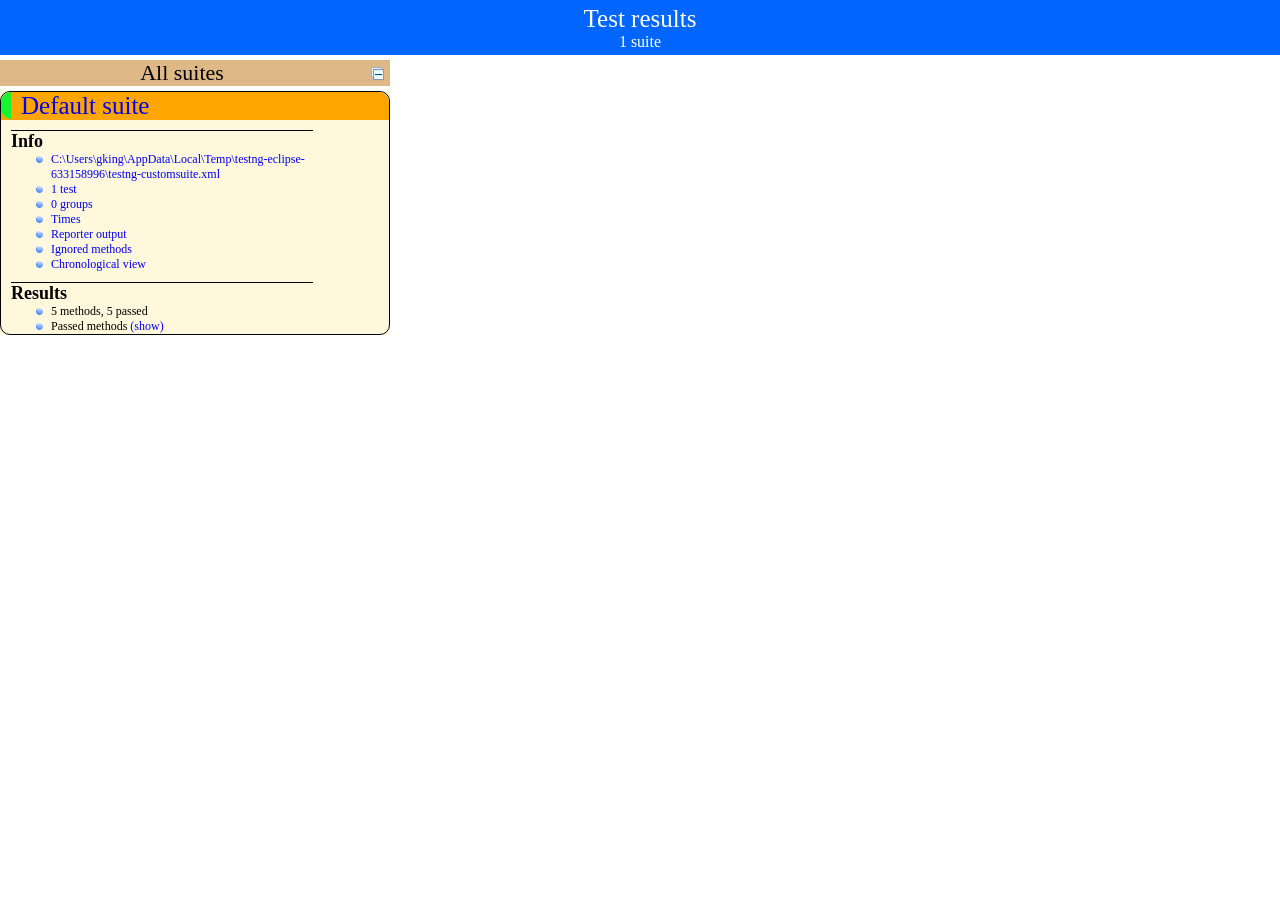
<file: test-output/index.html>
<!DOCTYPE html>

<html>
  <head>
  <meta charset='utf-8'>
  <title>TestNG reports</title>

    <link type="text/css" href="testng-reports.css" rel="stylesheet" />
    <script type="text/javascript" src="jquery-1.7.1.min.js"></script>
    <script type="text/javascript" src="testng-reports.js"></script>
    <script type="text/javascript" src="https://www.google.com/jsapi"></script>
    <script type='text/javascript'>
      google.load('visualization', '1', {packages:['table']});
      google.setOnLoadCallback(drawTable);
      var suiteTableInitFunctions = new Array();
      var suiteTableData = new Array();
    </script>
    <!--
      <script type="text/javascript" src="jquery-ui/js/jquery-ui-1.8.16.custom.min.js"></script>
     -->
  </head>

  <body>
    <div class="top-banner-root">
      <span class="top-banner-title-font">Test results</span>
      <br/>
      <span class="top-banner-font-1">1 suite</span>
    </div> <!-- top-banner-root -->
    <div class="navigator-root">
      <div class="navigator-suite-header">
        <span>All suites</span>
        <a href="#" title="Collapse/expand all the suites" class="collapse-all-link">
          <img src="collapseall.gif" class="collapse-all-icon">
          </img> <!-- collapse-all-icon -->
        </a> <!-- collapse-all-link -->
      </div> <!-- navigator-suite-header -->
      <div class="suite">
        <div class="rounded-window">
          <div class="suite-header light-rounded-window-top">
            <a href="#" panel-name="suite-Default_suite" class="navigator-link">
              <span class="suite-name border-passed">Default suite</span>
            </a> <!-- navigator-link -->
          </div> <!-- suite-header light-rounded-window-top -->
          <div class="navigator-suite-content">
            <div class="suite-section-title">
              <span>Info</span>
            </div> <!-- suite-section-title -->
            <div class="suite-section-content">
              <ul>
                <li>
                  <a href="#" panel-name="test-xml-Default_suite" class="navigator-link ">
                    <span>C:\Users\gking\AppData\Local\Temp\testng-eclipse-633158996\testng-customsuite.xml</span>
                  </a> <!-- navigator-link  -->
                </li>
                <li>
                  <a href="#" panel-name="testlist-Default_suite" class="navigator-link ">
                    <span class="test-stats">1 test</span>
                  </a> <!-- navigator-link  -->
                </li>
                <li>
                  <a href="#" panel-name="group-Default_suite" class="navigator-link ">
                    <span>0 groups</span>
                  </a> <!-- navigator-link  -->
                </li>
                <li>
                  <a href="#" panel-name="times-Default_suite" class="navigator-link ">
                    <span>Times</span>
                  </a> <!-- navigator-link  -->
                </li>
                <li>
                  <a href="#" panel-name="reporter-Default_suite" class="navigator-link ">
                    <span>Reporter output</span>
                  </a> <!-- navigator-link  -->
                </li>
                <li>
                  <a href="#" panel-name="ignored-methods-Default_suite" class="navigator-link ">
                    <span>Ignored methods</span>
                  </a> <!-- navigator-link  -->
                </li>
                <li>
                  <a href="#" panel-name="chronological-Default_suite" class="navigator-link ">
                    <span>Chronological view</span>
                  </a> <!-- navigator-link  -->
                </li>
              </ul>
            </div> <!-- suite-section-content -->
            <div class="result-section">
              <div class="suite-section-title">
                <span>Results</span>
              </div> <!-- suite-section-title -->
              <div class="suite-section-content">
                <ul>
                  <li>
                    <span class="method-stats">5 methods,   5 passed</span>
                  </li>
                  <li>
                    <span class="method-list-title passed">Passed methods</span>
                    <span class="show-or-hide-methods passed">
                      <a href="#" panel-name="suite-Default_suite" class="hide-methods passed suite-Default_suite"> (hide)</a> <!-- hide-methods passed suite-Default_suite -->
                      <a href="#" panel-name="suite-Default_suite" class="show-methods passed suite-Default_suite"> (show)</a> <!-- show-methods passed suite-Default_suite -->
                    </span>
                    <div class="method-list-content passed suite-Default_suite">
                      <span>
                        <img src="passed.png" width="3%"/>
                        <a href="#" panel-name="suite-Default_suite" title="com.dvops.maven.eclipse.NewTest" class="method navigator-link" hash-for-method="checkLinkAgree">checkLinkAgree</a> <!-- method navigator-link -->
                      </span>
                      <br/>
                      <span>
                        <img src="passed.png" width="3%"/>
                        <a href="#" panel-name="suite-Default_suite" title="com.dvops.maven.eclipse.NewTest" class="method navigator-link" hash-for-method="checkLinkDirectToLoginjsp">checkLinkDirectToLoginjsp</a> <!-- method navigator-link -->
                      </span>
                      <br/>
                      <span>
                        <img src="passed.png" width="3%"/>
                        <a href="#" panel-name="suite-Default_suite" title="com.dvops.maven.eclipse.NewTest" class="method navigator-link" hash-for-method="checkLinkSignup">checkLinkSignup</a> <!-- method navigator-link -->
                      </span>
                      <br/>
                      <span>
                        <img src="passed.png" width="3%"/>
                        <a href="#" panel-name="suite-Default_suite" title="com.dvops.maven.eclipse.NewTest" class="method navigator-link" hash-for-method="checkTitle">checkTitle</a> <!-- method navigator-link -->
                      </span>
                      <br/>
                      <span>
                        <img src="passed.png" width="3%"/>
                        <a href="#" panel-name="suite-Default_suite" title="com.dvops.maven.eclipse.NewTest" class="method navigator-link" hash-for-method="directToRegisterjsp">directToRegisterjsp</a> <!-- method navigator-link -->
                      </span>
                      <br/>
                    </div> <!-- method-list-content passed suite-Default_suite -->
                  </li>
                </ul>
              </div> <!-- suite-section-content -->
            </div> <!-- result-section -->
          </div> <!-- navigator-suite-content -->
        </div> <!-- rounded-window -->
      </div> <!-- suite -->
    </div> <!-- navigator-root -->
    <div class="wrapper">
      <div class="main-panel-root">
        <div panel-name="suite-Default_suite" class="panel Default_suite">
          <div class="suite-Default_suite-class-passed">
            <div class="main-panel-header rounded-window-top">
              <img src="passed.png"/>
              <span class="class-name">com.dvops.maven.eclipse.NewTest</span>
            </div> <!-- main-panel-header rounded-window-top -->
            <div class="main-panel-content rounded-window-bottom">
              <div class="method">
                <div class="method-content">
                  <a name="checkLinkAgree">
                  </a> <!-- checkLinkAgree -->
                  <span class="method-name">checkLinkAgree</span>
                </div> <!-- method-content -->
              </div> <!-- method -->
              <div class="method">
                <div class="method-content">
                  <a name="checkLinkDirectToLoginjsp">
                  </a> <!-- checkLinkDirectToLoginjsp -->
                  <span class="method-name">checkLinkDirectToLoginjsp</span>
                </div> <!-- method-content -->
              </div> <!-- method -->
              <div class="method">
                <div class="method-content">
                  <a name="checkLinkSignup">
                  </a> <!-- checkLinkSignup -->
                  <span class="method-name">checkLinkSignup</span>
                </div> <!-- method-content -->
              </div> <!-- method -->
              <div class="method">
                <div class="method-content">
                  <a name="checkTitle">
                  </a> <!-- checkTitle -->
                  <span class="method-name">checkTitle</span>
                </div> <!-- method-content -->
              </div> <!-- method -->
              <div class="method">
                <div class="method-content">
                  <a name="directToRegisterjsp">
                  </a> <!-- directToRegisterjsp -->
                  <span class="method-name">directToRegisterjsp</span>
                </div> <!-- method-content -->
              </div> <!-- method -->
            </div> <!-- main-panel-content rounded-window-bottom -->
          </div> <!-- suite-Default_suite-class-passed -->
        </div> <!-- panel Default_suite -->
        <div panel-name="test-xml-Default_suite" class="panel">
          <div class="main-panel-header rounded-window-top">
            <span class="header-content">C:\Users\gking\AppData\Local\Temp\testng-eclipse-633158996\testng-customsuite.xml</span>
          </div> <!-- main-panel-header rounded-window-top -->
          <div class="main-panel-content rounded-window-bottom">
            <pre>
&lt;?xml version=&quot;1.0&quot; encoding=&quot;UTF-8&quot;?&gt;
&lt;!DOCTYPE suite SYSTEM &quot;https://testng.org/testng-1.0.dtd&quot;&gt;
&lt;suite name=&quot;Default suite&quot; guice-stage=&quot;DEVELOPMENT&quot;&gt;
  &lt;test thread-count=&quot;5&quot; name=&quot;Default test&quot; verbose=&quot;2&quot;&gt;
    &lt;classes&gt;
      &lt;class name=&quot;com.dvops.maven.eclipse.NewTest&quot;/&gt;
    &lt;/classes&gt;
  &lt;/test&gt; &lt;!-- Default test --&gt;
&lt;/suite&gt; &lt;!-- Default suite --&gt;
            </pre>
          </div> <!-- main-panel-content rounded-window-bottom -->
        </div> <!-- panel -->
        <div panel-name="testlist-Default_suite" class="panel">
          <div class="main-panel-header rounded-window-top">
            <span class="header-content">Tests for Default suite</span>
          </div> <!-- main-panel-header rounded-window-top -->
          <div class="main-panel-content rounded-window-bottom">
            <ul>
              <li>
                <span class="test-name">Default test (1 class)</span>
              </li>
            </ul>
          </div> <!-- main-panel-content rounded-window-bottom -->
        </div> <!-- panel -->
        <div panel-name="group-Default_suite" class="panel">
          <div class="main-panel-header rounded-window-top">
            <span class="header-content">Groups for Default suite</span>
          </div> <!-- main-panel-header rounded-window-top -->
          <div class="main-panel-content rounded-window-bottom">
          </div> <!-- main-panel-content rounded-window-bottom -->
        </div> <!-- panel -->
        <div panel-name="times-Default_suite" class="panel">
          <div class="main-panel-header rounded-window-top">
            <span class="header-content">Times for Default suite</span>
          </div> <!-- main-panel-header rounded-window-top -->
          <div class="main-panel-content rounded-window-bottom">
            <div class="times-div">
              <script type="text/javascript">
suiteTableInitFunctions.push('tableData_Default_suite');
function tableData_Default_suite() {
var data = new google.visualization.DataTable();
data.addColumn('number', 'Number');
data.addColumn('string', 'Method');
data.addColumn('string', 'Class');
data.addColumn('number', 'Time (ms)');
data.addRows(5);
data.setCell(0, 0, 0)
data.setCell(0, 1, 'checkLinkAgree')
data.setCell(0, 2, 'com.dvops.maven.eclipse.NewTest')
data.setCell(0, 3, 1214);
data.setCell(1, 0, 1)
data.setCell(1, 1, 'checkLinkDirectToLoginjsp')
data.setCell(1, 2, 'com.dvops.maven.eclipse.NewTest')
data.setCell(1, 3, 767);
data.setCell(2, 0, 2)
data.setCell(2, 1, 'checkTitle')
data.setCell(2, 2, 'com.dvops.maven.eclipse.NewTest')
data.setCell(2, 3, 354);
data.setCell(3, 0, 3)
data.setCell(3, 1, 'directToRegisterjsp')
data.setCell(3, 2, 'com.dvops.maven.eclipse.NewTest')
data.setCell(3, 3, 347);
data.setCell(4, 0, 4)
data.setCell(4, 1, 'checkLinkSignup')
data.setCell(4, 2, 'com.dvops.maven.eclipse.NewTest')
data.setCell(4, 3, 147);
window.suiteTableData['Default_suite']= { tableData: data, tableDiv: 'times-div-Default_suite'}
return data;
}
              </script>
              <span class="suite-total-time">Total running time: 2 seconds</span>
              <div id="times-div-Default_suite">
              </div> <!-- times-div-Default_suite -->
            </div> <!-- times-div -->
          </div> <!-- main-panel-content rounded-window-bottom -->
        </div> <!-- panel -->
        <div panel-name="reporter-Default_suite" class="panel">
          <div class="main-panel-header rounded-window-top">
            <span class="header-content">Reporter output for Default suite</span>
          </div> <!-- main-panel-header rounded-window-top -->
          <div class="main-panel-content rounded-window-bottom">
          </div> <!-- main-panel-content rounded-window-bottom -->
        </div> <!-- panel -->
        <div panel-name="ignored-methods-Default_suite" class="panel">
          <div class="main-panel-header rounded-window-top">
            <span class="header-content">0 ignored methods</span>
          </div> <!-- main-panel-header rounded-window-top -->
          <div class="main-panel-content rounded-window-bottom">
          </div> <!-- main-panel-content rounded-window-bottom -->
        </div> <!-- panel -->
        <div panel-name="chronological-Default_suite" class="panel">
          <div class="main-panel-header rounded-window-top">
            <span class="header-content">Methods in chronological order</span>
          </div> <!-- main-panel-header rounded-window-top -->
          <div class="main-panel-content rounded-window-bottom">
            <div class="chronological-class">
              <div class="chronological-class-name">com.dvops.maven.eclipse.NewTest</div> <!-- chronological-class-name -->
              <div class="configuration-test before">
                <span class="method-name">beforeTest</span>
                <span class="method-start">0 ms</span>
              </div> <!-- configuration-test before -->
              <div class="test-method">
                <span class="method-name">checkLinkAgree</span>
                <span class="method-start">1542 ms</span>
              </div> <!-- test-method -->
              <div class="test-method">
                <span class="method-name">checkLinkDirectToLoginjsp</span>
                <span class="method-start">2759 ms</span>
              </div> <!-- test-method -->
              <div class="test-method">
                <span class="method-name">checkLinkSignup</span>
                <span class="method-start">3527 ms</span>
              </div> <!-- test-method -->
              <div class="test-method">
                <span class="method-name">checkTitle</span>
                <span class="method-start">3675 ms</span>
              </div> <!-- test-method -->
              <div class="test-method">
                <span class="method-name">directToRegisterjsp</span>
                <span class="method-start">4031 ms</span>
              </div> <!-- test-method -->
              <div class="configuration-test after">
                <span class="method-name">afterTest</span>
                <span class="method-start">4381 ms</span>
              </div> <!-- configuration-test after -->
          </div> <!-- main-panel-content rounded-window-bottom -->
        </div> <!-- panel -->
      </div> <!-- main-panel-root -->
    </div> <!-- wrapper -->
  </body>
</html>
</file>
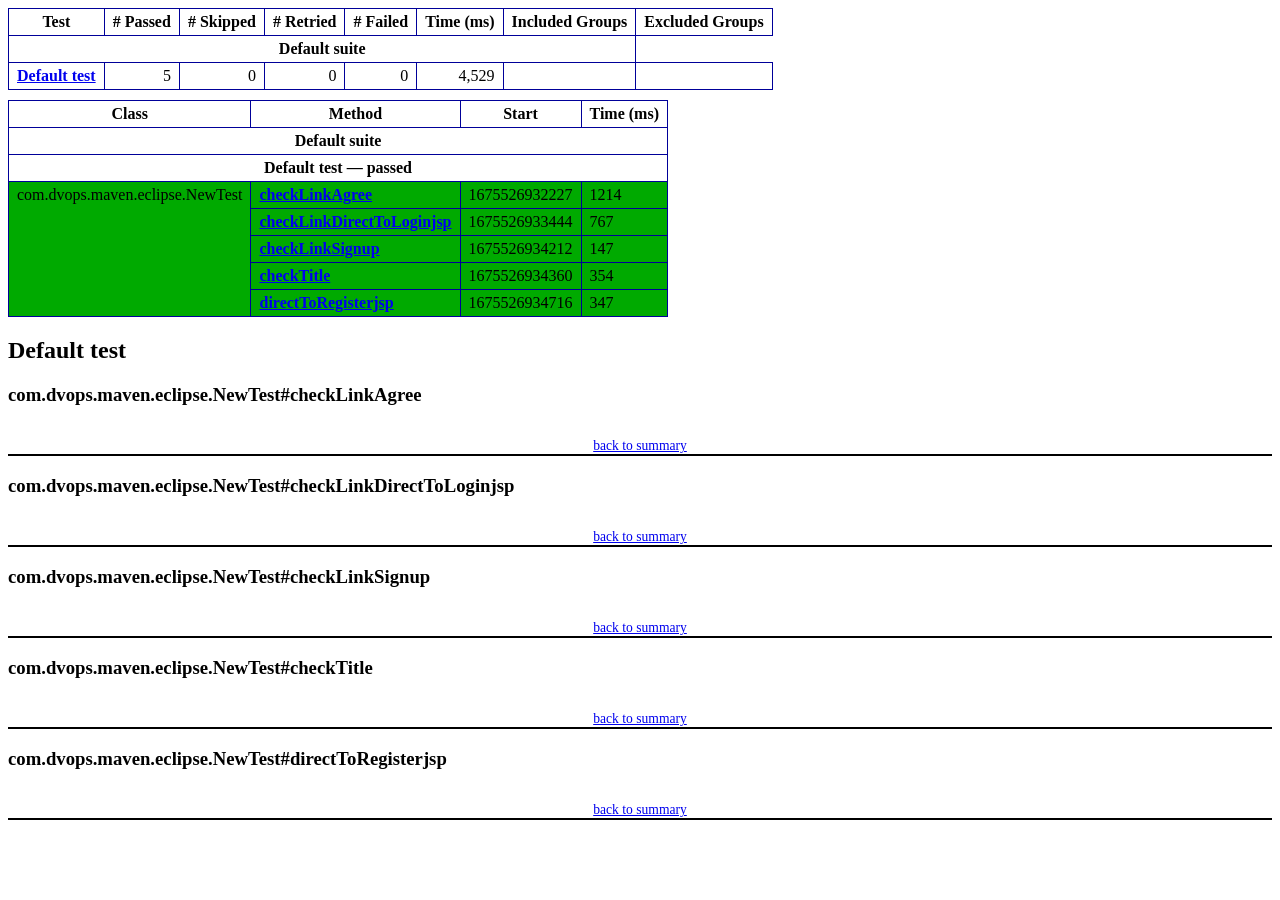
<file: test-output/emailable-report.html>
<!DOCTYPE html PUBLIC "-//W3C//DTD XHTML 1.1//EN" "http://www.w3.org/TR/xhtml11/DTD/xhtml11.dtd">
<html xmlns="http://www.w3.org/1999/xhtml">
<head>
<meta http-equiv="content-type" content="text/html; charset=UTF-8"/>
<title>TestNG Report</title>
<style type="text/css">table {margin-bottom:10px;border-collapse:collapse;empty-cells:show}th,td {border:1px solid #009;padding:.25em .5em}th {vertical-align:bottom}td {vertical-align:top}table a {font-weight:bold}.stripe td {background-color: #E6EBF9}.num {text-align:right}.passedodd td {background-color: #3F3}.passedeven td {background-color: #0A0}.skippedodd td {background-color: #DDD}.skippedeven td {background-color: #CCC}.failedodd td,.attn {background-color: #F33}.failedeven td,.stripe .attn {background-color: #D00}.stacktrace {white-space:pre;font-family:monospace}.totop {font-size:85%;text-align:center;border-bottom:2px solid #000}.invisible {display:none}</style>
</head>
<body>
<table>
<tr><th>Test</th><th># Passed</th><th># Skipped</th><th># Retried</th><th># Failed</th><th>Time (ms)</th><th>Included Groups</th><th>Excluded Groups</th></tr>
<tr><th colspan="7">Default suite</th></tr>
<tr><td><a href="#t0">Default test</a></td><td class="num">5</td><td class="num">0</td><td class="num">0</td><td class="num">0</td><td class="num">4,529</td><td></td><td></td></tr>
</table>
<table id='summary'><thead><tr><th>Class</th><th>Method</th><th>Start</th><th>Time (ms)</th></tr></thead><tbody><tr><th colspan="4">Default suite</th></tr></tbody><tbody id="t0"><tr><th colspan="4">Default test &#8212; passed</th></tr><tr class="passedeven"><td rowspan="5">com.dvops.maven.eclipse.NewTest</td><td><a href="#m0">checkLinkAgree</a></td><td rowspan="1">1675526932227</td><td rowspan="1">1214</td></tr><tr class="passedeven"><td><a href="#m1">checkLinkDirectToLoginjsp</a></td><td rowspan="1">1675526933444</td><td rowspan="1">767</td></tr><tr class="passedeven"><td><a href="#m2">checkLinkSignup</a></td><td rowspan="1">1675526934212</td><td rowspan="1">147</td></tr><tr class="passedeven"><td><a href="#m3">checkTitle</a></td><td rowspan="1">1675526934360</td><td rowspan="1">354</td></tr><tr class="passedeven"><td><a href="#m4">directToRegisterjsp</a></td><td rowspan="1">1675526934716</td><td rowspan="1">347</td></tr></tbody>
</table>
<h2>Default test</h2><h3 id="m0">com.dvops.maven.eclipse.NewTest#checkLinkAgree</h3><table class="result"><tr><th class="invisible"/></tr></table><p class="totop"><a href="#summary">back to summary</a></p>
<h3 id="m1">com.dvops.maven.eclipse.NewTest#checkLinkDirectToLoginjsp</h3><table class="result"><tr><th class="invisible"/></tr></table><p class="totop"><a href="#summary">back to summary</a></p>
<h3 id="m2">com.dvops.maven.eclipse.NewTest#checkLinkSignup</h3><table class="result"><tr><th class="invisible"/></tr></table><p class="totop"><a href="#summary">back to summary</a></p>
<h3 id="m3">com.dvops.maven.eclipse.NewTest#checkTitle</h3><table class="result"><tr><th class="invisible"/></tr></table><p class="totop"><a href="#summary">back to summary</a></p>
<h3 id="m4">com.dvops.maven.eclipse.NewTest#directToRegisterjsp</h3><table class="result"><tr><th class="invisible"/></tr></table><p class="totop"><a href="#summary">back to summary</a></p>
</body>
</html>
</file>
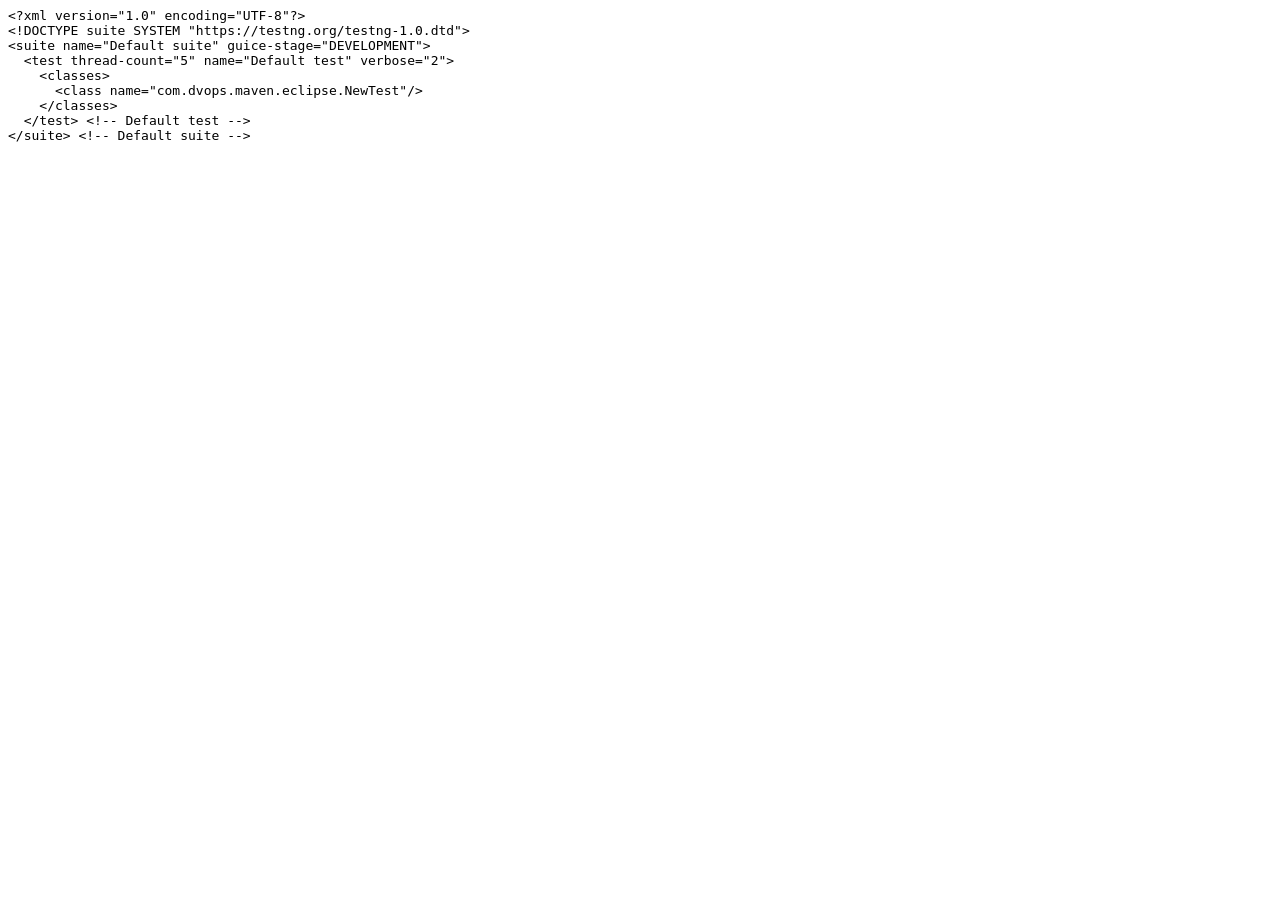
<file: test-output/old/Default suite/testng.xml.html>
<html><head><title>testng.xml for Default suite</title></head><body><tt>&lt;?xml&nbsp;version="1.0"&nbsp;encoding="UTF-8"?&gt;<br/>&lt;!DOCTYPE&nbsp;suite&nbsp;SYSTEM&nbsp;"https://testng.org/testng-1.0.dtd"&gt;<br/>&lt;suite&nbsp;name="Default&nbsp;suite"&nbsp;guice-stage="DEVELOPMENT"&gt;<br/>&nbsp;&nbsp;&lt;test&nbsp;thread-count="5"&nbsp;name="Default&nbsp;test"&nbsp;verbose="2"&gt;<br/>&nbsp;&nbsp;&nbsp;&nbsp;&lt;classes&gt;<br/>&nbsp;&nbsp;&nbsp;&nbsp;&nbsp;&nbsp;&lt;class&nbsp;name="com.dvops.maven.eclipse.NewTest"/&gt;<br/>&nbsp;&nbsp;&nbsp;&nbsp;&lt;/classes&gt;<br/>&nbsp;&nbsp;&lt;/test&gt;&nbsp;&lt;!--&nbsp;Default&nbsp;test&nbsp;--&gt;<br/>&lt;/suite&gt;&nbsp;&lt;!--&nbsp;Default&nbsp;suite&nbsp;--&gt;<br/></tt></body></html>
</file>
<file: test-output/testng-reports.css>
body {
    margin: 0 0 5px 5px;
}

ul {
    margin: 0;
}

li {
    list-style-type: none;
}

a {
    text-decoration: none;
}

a:hover {
    text-decoration: underline;
}

.navigator-selected {
    background: #ffa500;
}

.wrapper {
    position: absolute;
    top: 60px;
    bottom: 0;
    left: 400px;
    right: 0;
    overflow: auto;
}

.navigator-root {
    position: absolute;
    top: 60px;
    bottom: 0;
    left: 0;
    width: 400px;
    overflow-y: auto;
}

.suite {
    margin: 0 10px 10px 0;
    background-color: #fff8dc;
}

.suite-name {
    padding-left: 10px;
    font-size: 25px;
    font-family: Times, sans-serif;
}

.main-panel-header {
    padding: 5px;
    background-color: #9FB4D9; /*afeeee*/;
    font-family: monospace;
    font-size: 18px;
}

.main-panel-content {
    padding: 5px;
    margin-bottom: 10px;
    background-color: #DEE8FC; /*d0ffff*/;
}

.rounded-window {
    border-radius: 10px;
    border-style: solid;
    border-width: 1px;
}

.rounded-window-top {
    border-top-right-radius: 10px 10px;
    border-top-left-radius: 10px 10px;
    border-style: solid;
    border-width: 1px;
    overflow: auto;
}

.light-rounded-window-top {
    border-top-right-radius: 10px 10px;
    border-top-left-radius: 10px 10px;
}

.rounded-window-bottom {
    border-style: solid;
    border-width: 0 1px 1px 1px;
    border-bottom-right-radius: 10px 10px;
    border-bottom-left-radius: 10px 10px;
    overflow: auto;
}

.method-name {
    font-size: 12px;
    font-family: monospace;
}

.method-content {
    border-style: solid;
    border-width: 0 0 1px 0;
    margin-bottom: 10px;
    padding-bottom: 5px;
    width: 80%;
}

.parameters {
    font-size: 14px;
    font-family: monospace;
}

.stack-trace {
    white-space: pre;
    font-family: monospace;
    font-size: 12px;
    font-weight: bold;
    margin-top: 0;
    margin-left: 20px;
}

.testng-xml {
    font-family: monospace;
}

.method-list-content {
    margin-left: 10px;
}

.navigator-suite-content {
    margin-left: 10px;
    font: 12px 'Lucida Grande';
}

.suite-section-title {
    margin-top: 10px;
    width: 80%;
    border-style: solid;
    border-width: 1px 0 0 0;
    font-family: Times, sans-serif;
    font-size: 18px;
    font-weight: bold;
}

.suite-section-content {
    list-style-image: url(bullet_point.png);
}

.top-banner-root {
    position: absolute;
    top: 0;
    height: 45px;
    left: 0;
    right: 0;
    padding: 5px;
    margin: 0 0 5px 0;
    background-color: #0066ff;
    font-family: Times, sans-serif;
    color: #fff;
    text-align: center;
}
.button{
    position: absolute;
    margin-left:500px;
    margin-top:8px;
    background-color: white;
    color:#0066ff;
    font-family: "Helvetica Neue", Helvetica, Arial, sans-serif;
    font-weight:bold;
    border-color:#0066ff ;
    border-radius:25px;
    cursor: pointer;
    height:30px;
    width:150px;
    outline:none;

}

.top-banner-title-font {
    font-size: 25px;
}

.test-name {
    font-family: 'Lucida Grande', sans-serif;
    font-size: 16px;
}

.suite-icon {
    padding: 5px;
    float: right;
    height: 20px;
}

.test-group {
    font: 20px 'Lucida Grande';
    margin: 5px 5px 10px 5px;
    border-width: 0 0 1px 0;
    border-style: solid;
    padding: 5px;
}

.test-group-name {
    font-weight: bold;
}

.method-in-group {
    font-size: 16px;
    margin-left: 80px;
}

table.google-visualization-table-table {
    width: 100%;
}

.reporter-method-name {
    font-size: 14px;
    font-family: monospace;
}

.reporter-method-output-div {
    padding: 5px;
    margin: 0 0 5px 20px;
    font-size: 12px;
    font-family: monospace;
    border-width: 0 0 0 1px;
    border-style: solid;
}

.ignored-class-div {
    font-size: 14px;
    font-family: monospace;
}

.ignored-methods-div {
    padding: 5px;
    margin: 0 0 5px 20px;
    font-size: 12px;
    font-family: monospace;
    border-width: 0 0 0 1px;
    border-style: solid;
}

.border-failed {
    border-top-left-radius: 10px 10px;
    border-bottom-left-radius: 10px 10px;
    border-style: solid;
    border-width: 0 0 0 10px;
    border-color: #f00;
}

.border-skipped {
    border-top-left-radius: 10px 10px;
    border-bottom-left-radius: 10px 10px;
    border-style: solid;
    border-width: 0 0 0 10px;
    border-color: #edc600;
}

.border-passed {
    border-top-left-radius: 10px 10px;
    border-bottom-left-radius: 10px 10px;
    border-style: solid;
    border-width: 0 0 0 10px;
    border-color: #19f52d;
}

.times-div {
    text-align: center;
    padding: 5px;
}

.suite-total-time {
    font: 16px 'Lucida Grande';
}

.configuration-suite {
    margin-left: 20px;
}

.configuration-test {
    margin-left: 40px;
}

.configuration-class {
    margin-left: 60px;
}

.configuration-method {
    margin-left: 80px;
}

.test-method {
    margin-left: 100px;
}

.chronological-class {
    background-color: skyblue;
    border-style: solid;
    border-width: 0 0 1px 1px;
}

.method-start {
    float: right;
}

.chronological-class-name {
    padding: 0 0 0 5px;
    color: #008;
}

.after, .before, .test-method {
    font-family: monospace;
    font-size: 14px;
}

.navigator-suite-header {
    font-size: 22px;
    margin: 0 10px 5px 0;
    background-color: #deb887;
    text-align: center;
}

.collapse-all-icon {
    padding: 5px;
    float: right;
}
/*retro Theme*/
</file>
